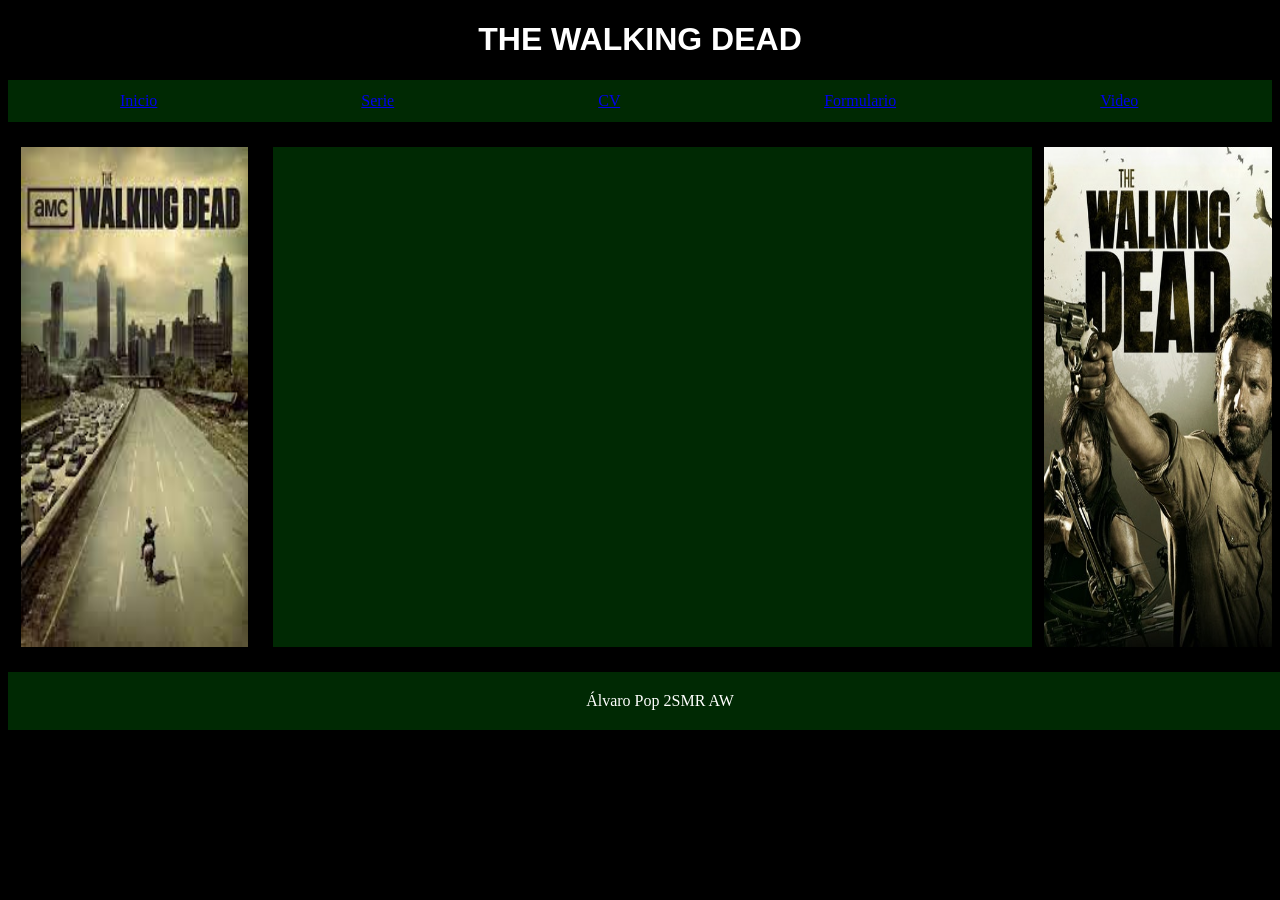
<file: proyecto/index.html>
<!DOCTYPE html>
<html lang="es">
<head>
  <meta charset="UTF-8">
  <meta http-equiv="X-UA-Compatible" content="IE=edge">
  <meta name="viewport" content="width=device-width, initial-scale=1.0">
  <title>Proyecto</title>
  <link rel="stylesheet" type="text/css" href="style.css">
</head>
<body>
    <header>
      <h1>THE WALKING DEAD</h1>
    </header>
    <nav>
      <div class="caja1">
      <a href="inicio.html">Inicio</a>
    </div>
      <div class="caja1">
        <a href="serie.html">Serie</a>
      </div>
      <div class="caja1">
        <a href="cv.html">CV</a>
      </div>
      <div class="caja1">
        <a href="formulario.html">Formulario</a>
      </div>
      <div class="caja1">
       <a href="video.html">Video</a>
      </div>
    </nav>
    <div class="caja2">
        <img src="./foto.jfif" alt="foto" class="imagen1">
    </div>
    <div class="caja3">

    </div>
    <div class="caja4">
      <img src="./foto2.jpg" alt="foto" class="imagen2">
    </div>
    <footer>Álvaro Pop 2SMR AW</footer>
  </body>
</html>
</file>
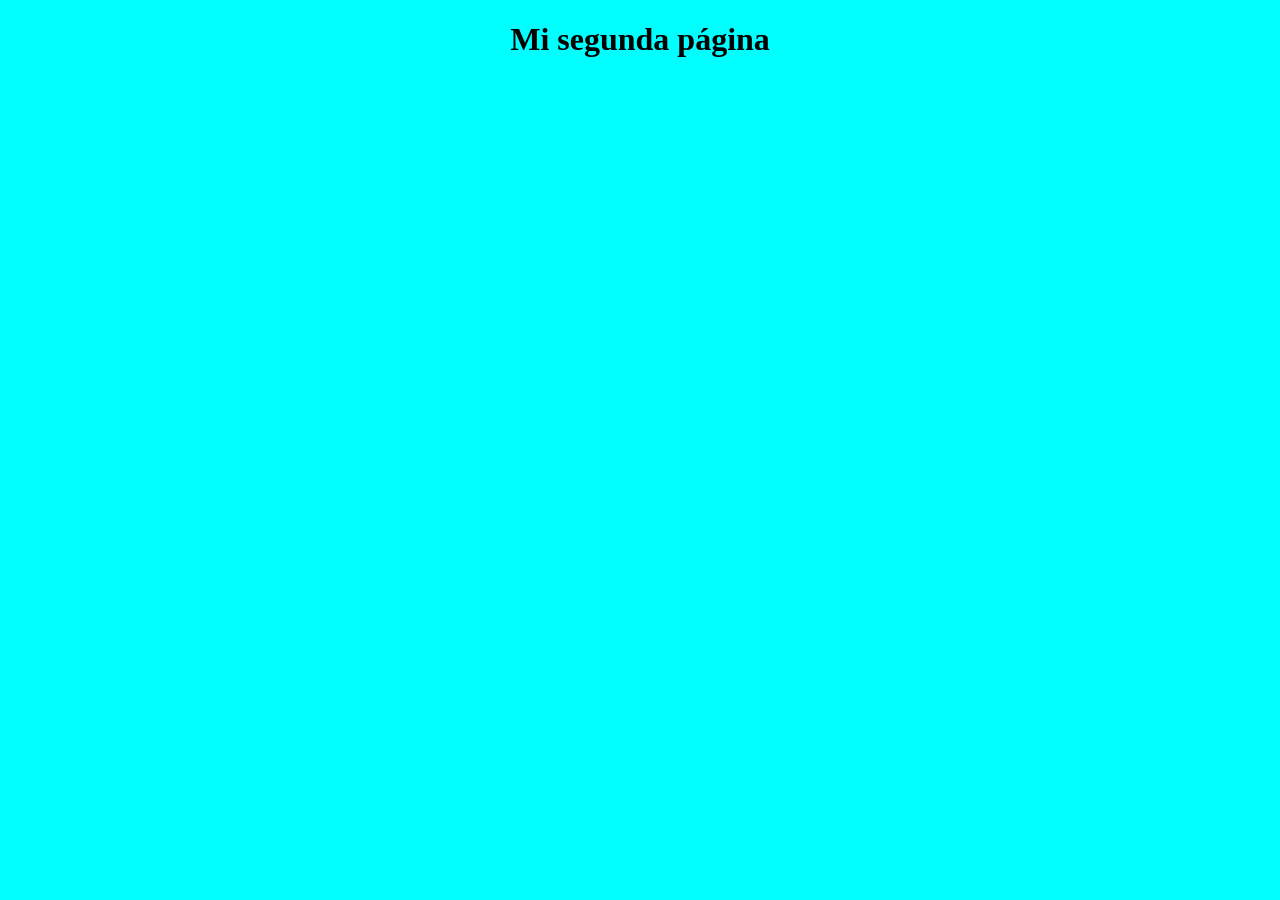
<file: ejer/visual2.html>
<!DOCTYPE html>
<html>
    <head>
        <title>Segunda p&aacute;gina de visual</title>
    </head>
    <body style="background-color:aqua;">
    </body>
        <center><h1>Mi segunda p&aacute;gina</h1></center>
</html>
</file>
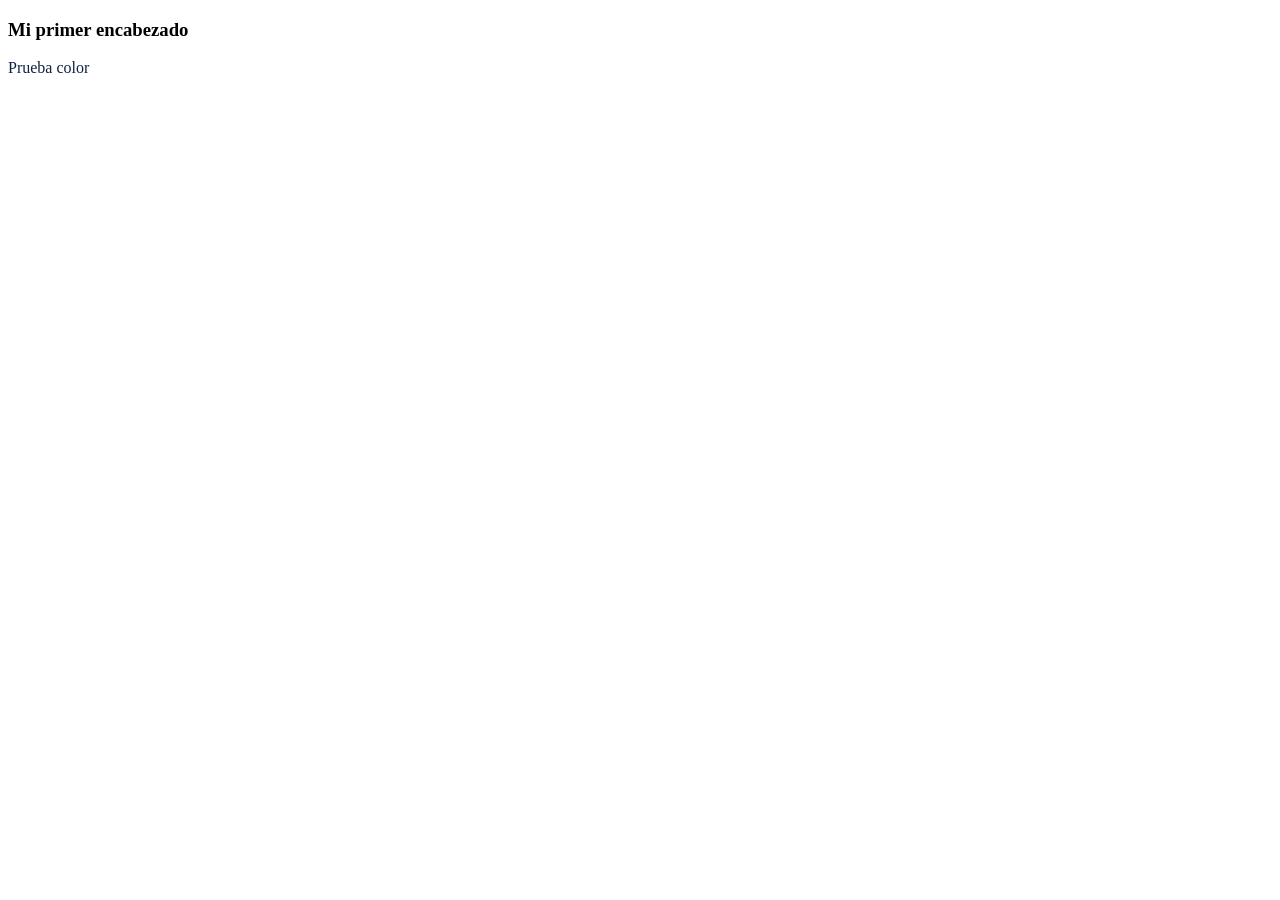
<file: ejer/visual3.html>
<!DOCTYPE html>
<html lang="en">
  <head>
    <meta charset="UTF-8" />
    <meta http-equiv="X-UA-Compatible" content="IE=edge" />
    <meta name="viewport" content="width=device-width, initial-scale=1.0" />
    <title>Document</title>
  </head>
  <body>
    <h3>Mi primer encabezado</h3>
    <p style="color: #112241">Prueba color</p>
  </body>
</html>
</file>
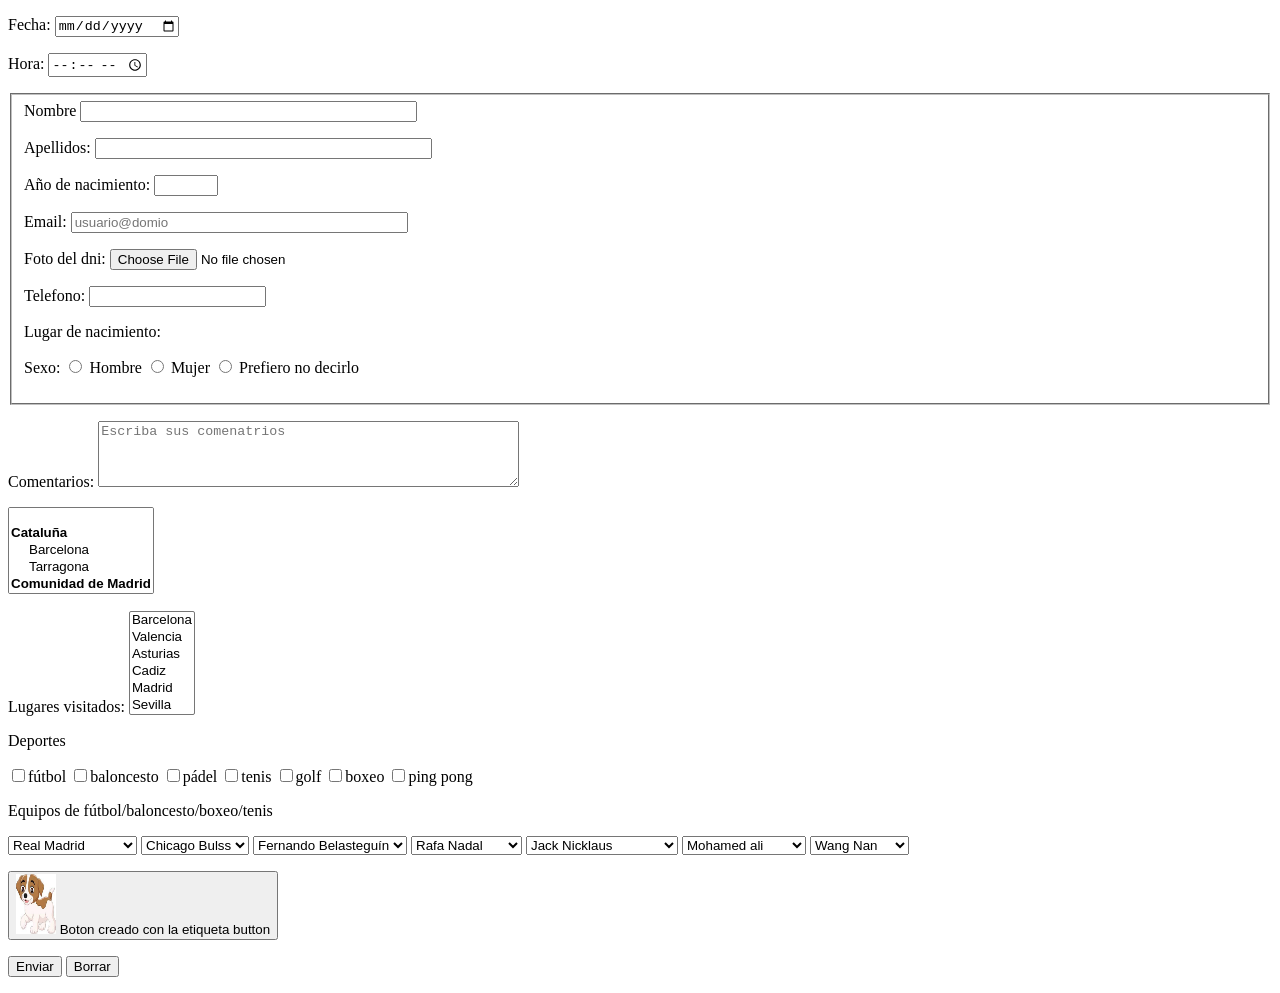
<file: formulario/formulario.html>
<!DOCTYPE html>
<html lang="es">
<head>
    <meta charset="UTF-8">
    <meta http-equiv="X-UA-Compatible" content="IE=edge">
    <meta name="viewport" content="width=device-width, initial-scale=1.0">
    <title>Ejercicio Formulario</title>
</head>
<body>
    <form action="procesarforumlario.php" method="get">
            <p>Fecha: <input type="date" name="fecha"></p>
            <p>Hora: <input type="time" name="hora"></p>
            <fieldset>
                <label for="nombre1">Nombre</label>
             <input type="text" name="nombre" id="nombre1" size="40"></p>
            <p>Apellidos: <input type="text" name="apellidos" size="40"></p>
            <p>Año de nacimiento: <input type="number" name="nacido" min="1900" max="2022"></p>
            <p>Email: <input type="email" name="email" size="40" required="" placeholder="usuario@domio"></p>
            <p>Foto del dni: <input type="file" name="foto dni"></p>
            <p>Telefono: <input type="number" name="telefono"></p>
            <p>Lugar de nacimiento:</p>
            <p>Sexo:
              <input type="radio" name="hm" value="h"> Hombre
              <input type="radio" name="hm" value="m"> Mujer
              <input type="radio" name="hm" value="p"> Prefiero no decirlo
            </p>
        </fieldset>
        <p>Comentarios: <textarea name="Comentarios:" cols="50" rows="4" placeholder="Escriba sus comenatrios"></textarea></p>
        <select name="menu1" size="5" multiple>
            <option value=""></option>
            <optgroup label="Cataluña">
            <option value="Barcelona">Barcelona</option>
            <option value="Barcelona">Tarragona</option>
        </optgroup>
            <optgroup label="Comunidad de Madrid">
            <option value="Madrid">Madrid</option>
        </optgroup>
            <optgroup label="Pais Vasco">
            <option value="Pais Vasco">Bilbao</option>
        </optgroup>
    </select>
</p>
<p>Lugares visitados: <select name="Lugaresvisitados[]" size="6" multiple>
    <option value="Barcelona">Barcelona</option>
   <option value="Valencia">Valencia</option>
    <option value="Asturias">Asturias</option>
    <option value="Cadiz">Cadiz</option>
    <option value="Madrid">Madrid</option>
    <option value="Sevilla">Sevilla</option>
 </select>
</p>
            <p>Deportes</p>
                <input type="checkbox" name="futbol">fútbol
                <input type="checkbox" name="baloncesto">baloncesto
                <input type="checkbox" name="padel">pádel
                <input type="checkbox" name="tenis">tenis
                <input type="checkbox" name="golf">golf
                <input type="checkbox" name="boxeo">boxeo
                <input type="checkbox" name="ping pong">ping pong
          
                <p>Equipos de fútbol/baloncesto/boxeo/tenis</p>
                    <select name="menu">
                        <option value="1">Real Madrid</option>
                        <option value="2">Barcelona</option>
                        <option value="3">Atlético de Madrid</option>
                        <option value="4">Valencia</option>
                    </select>
                    
                    <select name="menu2">
                        <option value="1">Chicago Bulss</option>
                        <option value="2">Lakers</option>
                        <option value="3">Warriors</option>
                        <option value="4">Celtics</option>
                  </select>
                  <select name="menu3">
                    <option value="1">Fernando Belasteguín</option>
                    <option value="2">Pablo Lima</option>
                    <option value="3">Juan Lebrón</option>
                    <option value="4">Juan Martín Díaz</option>
      </select>
      <select name="menu4">
        <option value="1">Rafa Nadal</option>
        <option value="2">Federer</option>
        <option value="3">Alcaraz</option>
        <option value="4">Novak Đoković</option>
</select>
<select name="menu5">
    <option value="1">Jack Nicklaus</option>
    <option value="2">Bernhard Langer</option>
    <option value="3">Severiano Ballesteros</option>
    <option value="4">Nick Faldo</option>
</select>
                  <select name="menu6">
                    <option value="1">Mohamed ali</option>
                    <option value="2">Myke tyson</option>
                    <option value="3">Manny Pacquiao</option>
                    <option value="4">George Foreman</option>
              </select>
              <select name="menu7">
                <option value="1">Wang Nan</option>
                <option value="2">Liu Shiwen</option>
                <option value="3">Ding Ning</option>
                <option value="4">Deng Yaping</option>
          </select>
          <p>
                <button>
                <img src="img/perro.jpeg" alt="perro" width="40" height="60">
                    Boton creado con la etiqueta button
                </button>
          </p>
          <p>
            <input type="submit" value="Enviar">
            <input type="reset" value="Borrar">
          </p>
          </form>
</body>
</html>
</file>
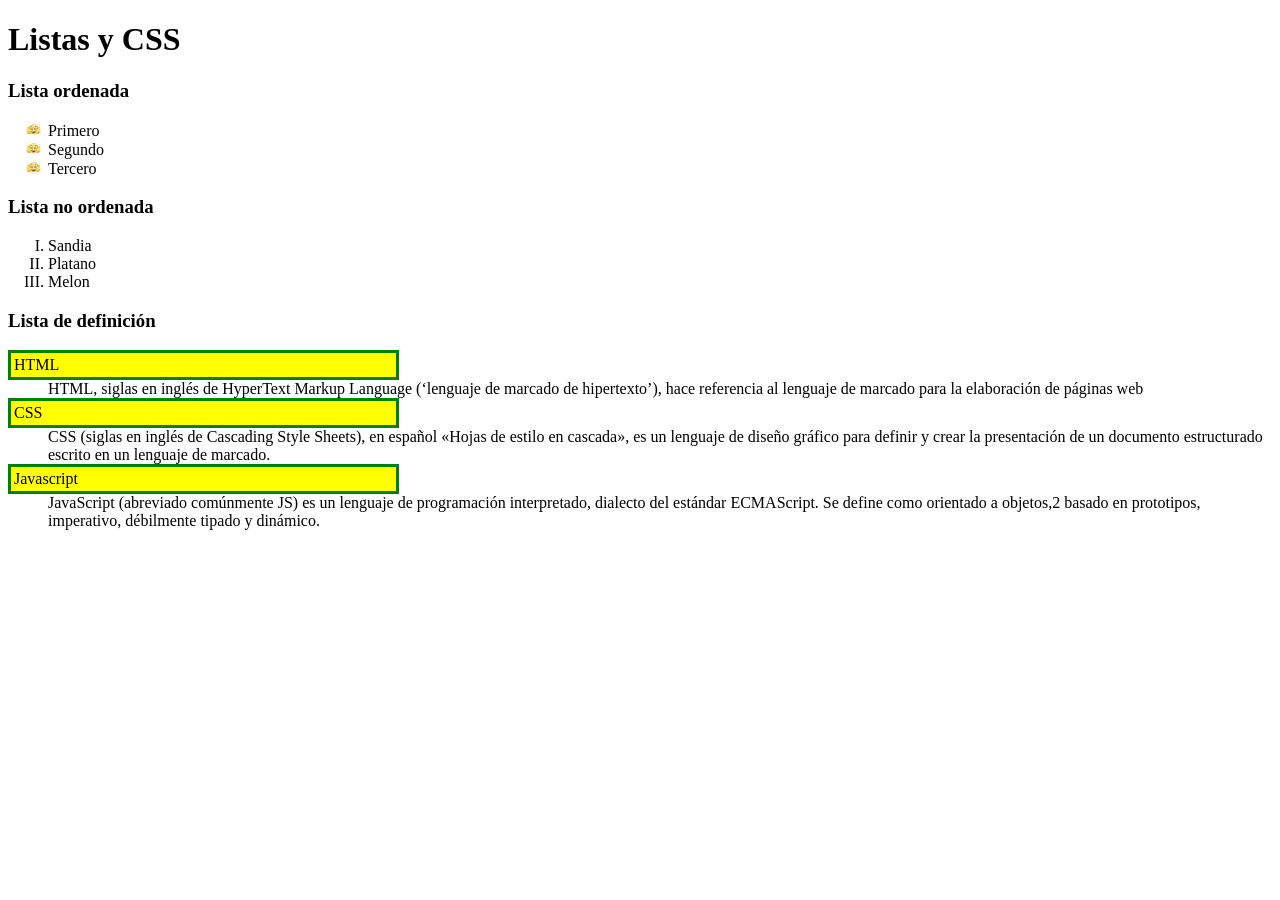
<file: lista/listas.html>
<!DOCTYPE html>
<html lang="en">
<head>
    <meta charset="UTF-8">
    <meta http-equiv="X-UA-Compatible" content="IE=edge">
    <meta name="viewport" content="width=device-width, initial-scale=1.0">
    <title>Document</title>
    <link rel="stylesheet" href="style.css"
</head>
<body>
     <h1>Listas y CSS</h1>
     <h3>Lista ordenada</h3>
     <ol>
         <li>Primero</li>
         <li>Segundo</li>
         <li>Tercero</li>
     </ol>
 <h3>Lista no ordenada</h3>
     <ul>
         <li>Sandia</li>
         <li>Platano</li>
         <li>Melon</li>
     </ul>
 <h3>Lista de definición</h3>
     <dl>
            <dt class="personalizado">HTML</dt>
            <dd>HTML, siglas en inglés de HyperText Markup Language (‘lenguaje de marcado de hipertexto’), hace referencia al lenguaje de marcado para la elaboración de páginas web</dd>

            <dt class="personalizado">CSS</dt>
            <dd>CSS (siglas en inglés de Cascading Style Sheets), en español «Hojas de estilo en cascada», es un lenguaje de diseño gráfico para definir y crear la presentación de un documento estructurado escrito en un lenguaje de marcado.</dd>

            <dt class="personalizado">Javascript</dt>
            <dd>JavaScript (abreviado comúnmente JS) es un lenguaje de programación interpretado, dialecto del estándar ECMAScript. Se define como orientado a objetos,2​ basado en prototipos, imperativo, débilmente tipado y dinámico.</dd>
     </dl>
</body>
</html>
</file>
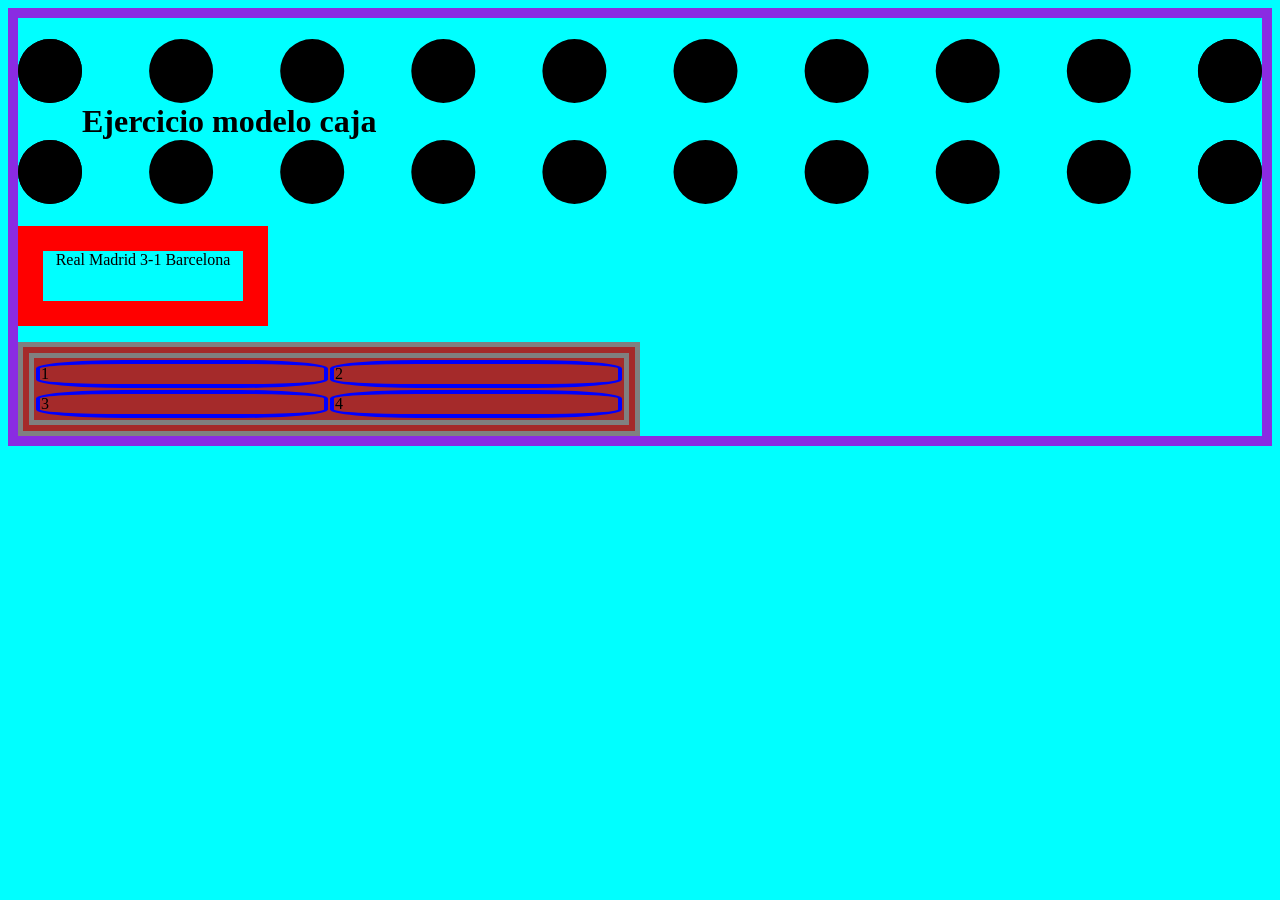
<file: modelodecaja/modelodecaja.html>
<!DOCTYPE html>
<html lang="en">
<head>
    <meta charset="UTF-8">
    <meta http-equiv="X-UA-Compatible" content="IE=edge">
    <meta name="viewport" content="width=device-width, initial-scale=1.0">
    <title>Document</title>
    <link rel="stylesheet" href="caja.css">
</head>
<body>
    <h1>Ejercicio modelo caja</h1>
    <p>Real Madrid 3-1 Barcelona</p>
    <table>
    <tr>
        <td>1</td>
        <td>2</td>
    </tr>
    <tr>
        <td>3</td>
        <td>4</td>
    </tr>
    </table>
</body>
</html>
</file>
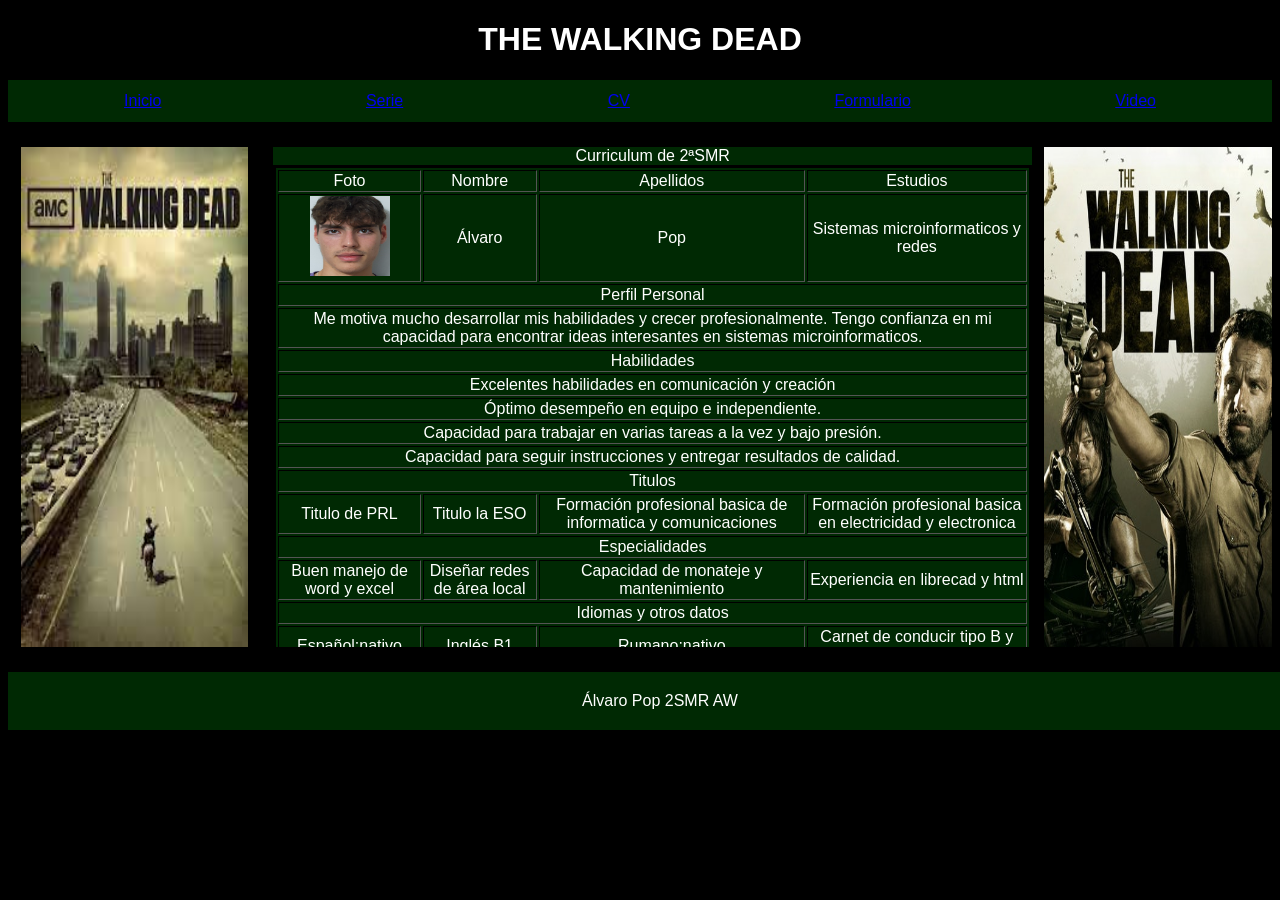
<file: proyecto/CV.html>
<!DOCTYPE html>
<html lang="es">
<head>
    <meta charset="UTF-8">
    <meta http-equiv="X-UA-Compatible" content="IE=edge">
    <meta name="viewport" content="width=device-width, initial-scale=1.0">
    <title>Document</title>
    <link rel="stylesheet" type="text/css" href="style.css">
</head>
<body>
    <header>
    <header>
        <h1>THE WALKING DEAD</h1>
      </header>
      <nav>
        <div class="caja1">
        <a href="inicio.html">Inicio</a>
      </div>
        <div class="caja1">
          <a href="serie.html">Serie</a>
        </div>
        <div class="caja1">
          <a href="cv.html">CV</a>
        </div>
        <div class="caja1">
          <a href="formulario.html">Formulario</a>
        </div>
        <div class="caja1">
         <a href="video.html">Video</a>
        </div>
      </nav>
      <div class="caja2">
          <img src="./foto.jfif" alt="foto" class="imagen1">
      </div>
      <div class="caja3">
        <table class="tabla" border="3px">
            <caption>Curriculum de 2ªSMR</caption>
            <tr align="center">
                <td>Foto</td>
                <td>Nombre</td>
                <td>Apellidos</td>
                <td>Estudios</td>
            </tr>
            <tr align="center">
                <td><img src="./alvaro.png" alt="foto" width="80px" height="80px"></td>
                <td>Álvaro</td>
                <td >Pop</td>
                <td>Sistemas microinformaticos y redes</td>
            </tr>
            <tr align="center">
                <td colspan="4">Perfil Personal</td>
            </tr>
            <tr align="center">
                <td colspan="4">Me motiva mucho desarrollar mis habilidades y crecer profesionalmente. Tengo confianza en mi capacidad para encontrar ideas interesantes en sistemas microinformaticos.</td>
            </tr>
            <tr align="center">
                <td colspan="4">Habilidades</td>
            </tr>
            <tr align="center">
                <td colspan="4">Excelentes habilidades en comunicación y creación</td>
            </tr>
            <tr align="center">
                <td colspan="4">Óptimo desempeño en equipo e independiente.</td>
            </tr>
            <tr align="center">
                <td colspan="4">Capacidad para trabajar en varias tareas a la vez y bajo presión.</td>
            </tr>
            <tr align="center">
                <td colspan="4">Capacidad para seguir instrucciones y entregar resultados de calidad.</td>
            </tr>
            <tr align="center">
                <td colspan="4">Titulos</td>
            </tr>
            <tr align="center">
                <td>Titulo de PRL</td>
                <td>Titulo la ESO</td>
                <td>Formación profesional basica de informatica y comunicaciones</td>
                <td>Formación profesional basica en electricidad y electronica</td>
            </tr>
            <tr align="center">
                <td colspan="4">Especialidades</td>
            </tr>
            <tr align="center">
                <td>Buen manejo de word y excel</td>
                <td>Diseñar redes de área local</td>
                <td>Capacidad de monateje y mantenimiento</td>
                <td>Experiencia en librecad y html</td>
            </tr>
            <tr align="center">
                <td colspan="4">Idiomas y otros datos</td>
            </tr>
            <tr align="center">
                <td>Español:nativo</td>
                <td>Inglés B1</td>
                <td>Rumano:nativo</td>
                <td>Carnet de conducir tipo B y vehiculo propio</td>
            </tr>
            <tr align="center">
                <td colspan="4">Contactos</td>
            </tr>
            <tr align="center">
                <td>Pais:España</td>
                <td>Provincia: Madrid</td>
                <td>Correo: alvaropop22@gmail.com</td>
                <td>Telefono: 642843493</td>
            </tr>
        </table>
      </div>
      <div class="caja4">
        <img src="./foto2.jpg" alt="foto" class="imagen2">
      </div>
      <footer>Álvaro Pop 2SMR AW</footer>
</body>
</html>
</file>
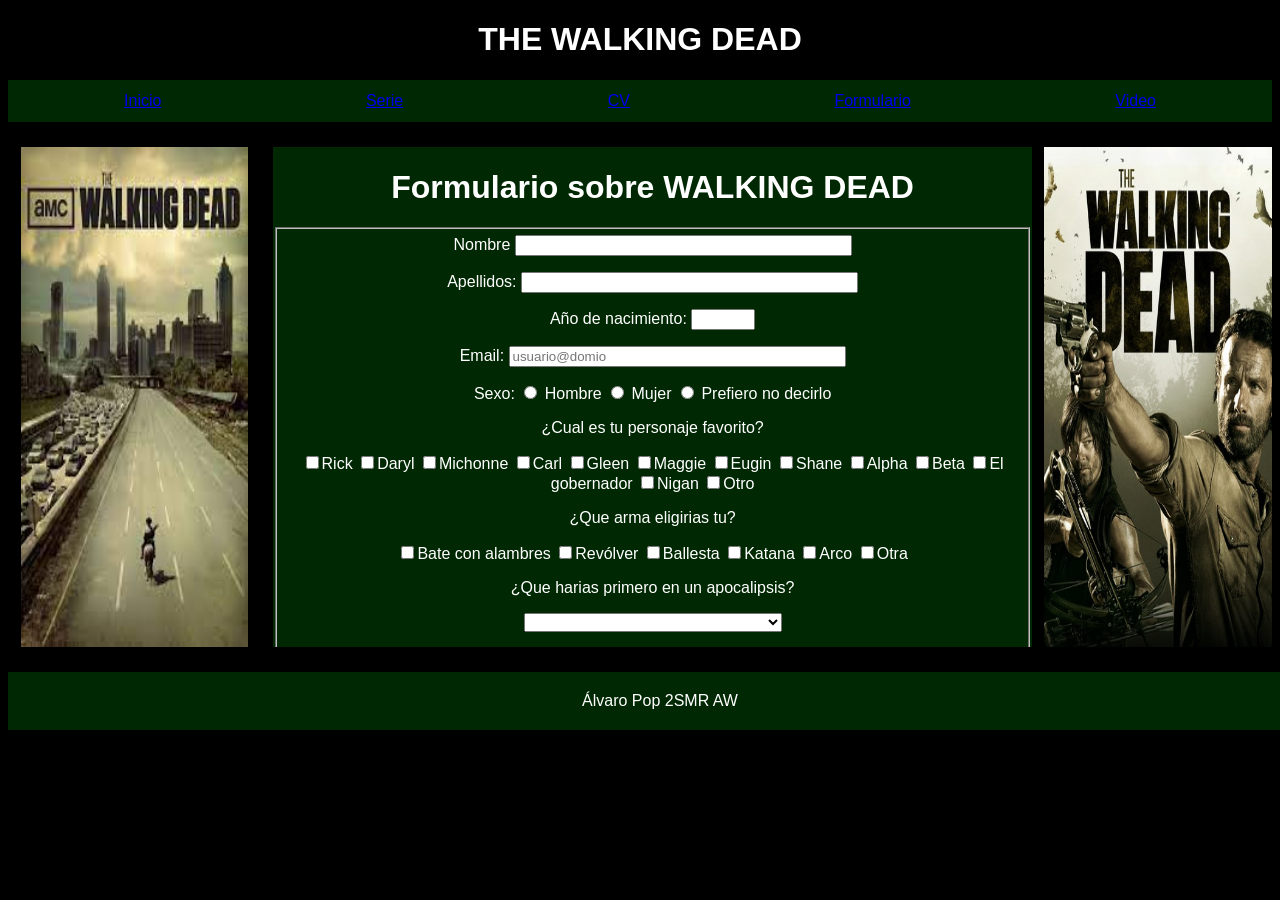
<file: proyecto/formulario.html>
<!DOCTYPE html>
<html lang="es">
<head>
    <meta charset="UTF-8">
    <meta http-equiv="X-UA-Compatible" content="IE=edge">
    <meta name="viewport" content="width=device-width, initial-scale=1.0">
    <title>Document</title>
    <link rel="stylesheet" type="text/css" href="style.css">
</head>

<body>
    <header>
        <header>
            <h1>THE WALKING DEAD</h1>
          </header>
          <nav>
            <div class="caja1">
              <a href="index.html">Inicio</a>
            </div>
            <div class="caja1">
              <a href="serie.html">Serie</a>
            </div>
            <div class="caja1">
              <a href="cv.html">CV</a>
            </div>
            <div class="caja1">
              <a href="formulario.html">Formulario</a>
            </div>
            <div class="caja1">
              <a href="video.html">Video</a>
            </div>
          </nav>
          <div class="caja2">
            <img src="./foto.jfif" alt="foto" class="imagen1">
          </div>
      <div class="caja3">
        <h1>Formulario sobre WALKING DEAD</h1>
        <form action="procesarforumlario.php" method="get"></form>
        <fieldset>
            <label for="nombre1">Nombre</label>
            <input type="text" name="nombre" id="nombre1" size="40"></p>
            <p>Apellidos: <input type="text" name="apellidos" size="40"></p>
            <p>Año de nacimiento: <input type="number" name="nacido" min="1900" max="2022"></p>
            <p>Email: <input type="email" name="email" size="40" required="" placeholder="usuario@domio"></p>
            <p>Sexo:
                <input type="radio" name="hm" value="h"> Hombre
                <input type="radio" name="hm" value="m"> Mujer
                <input type="radio" name="hm" value="p"> Prefiero no decirlo
                <p>¿Cual es tu personaje favorito?</p>
                <input type="checkbox" name="Rick">Rick
                <input type="checkbox" name="Daryl">Daryl
                <input type="checkbox" name="Michonne">Michonne
                <input type="checkbox" name="Carl">Carl
                <input type="checkbox" name="Gleen">Gleen
                <input type="checkbox" name="Maggie">Maggie
                <input type="checkbox" name="Eugin">Eugin
                <input type="checkbox" name="Shane">Shane
                <input type="checkbox" name="Alpha">Alpha
                <input type="checkbox" name="Beta">Beta
                <input type="checkbox" name="El gobernador">El gobernador
                <input type="checkbox" name="Nigan">Nigan
                <input type="checkbox" name="Otro">Otro
                <p>¿Que arma eligirias tu?</p>
                <input type="checkbox" name="Bate">Bate con alambres
                <input type="checkbox" name="Revólver">Revólver
                <input type="checkbox" name="Ballesta">Ballesta
                <input type="checkbox" name="Katana">Katana
                <input type="checkbox" name="Arco">Arco
                <input type="checkbox" name="Otra">Otra
                <p>¿Que harias primero en un apocalipsis?</p>
                <select name="menu">
                  <option value="1"></option>
                    <option value="2">Me escondo hasta que pase algo</option>
                    <option value="3">Salgo a explorar</option>
                    <option value="4">Reuno un grupo tan fuerte como SMR</option>
                    <option value="5">Intentaria proteger solo a los que quiero</option>
                    <option value="6">Otra cosa</option>
                </select>
                <p>Comentarios:<input type="checkbox" name="futbol">spoiler<br> 
                    <textarea name="Comentarios:" cols="50" rows="4" placeholder="Escriba sus comenatrios"></textarea></p>
                <p>
                    <input type="submit" value="Enviar">
                    <input type="reset" value="Borrar">
                  </p>
        </fieldset>
      </div>
      <div class="caja4">
        <img src="./foto2.jpg" alt="foto" class="imagen2">
      </div>
      <footer>Álvaro Pop 2SMR AW</footer>
</body>
</html>
</file>
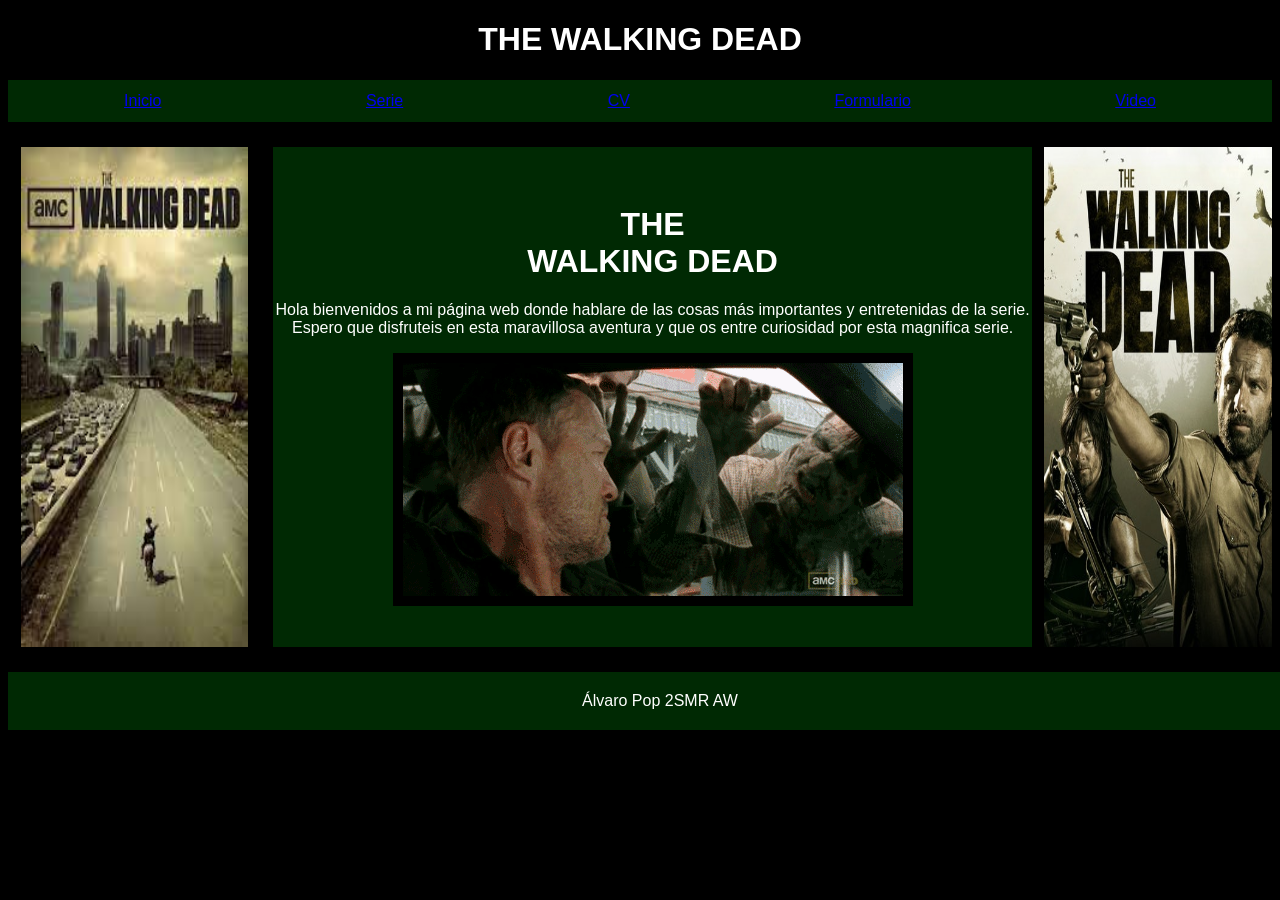
<file: proyecto/inicio.html>
<!DOCTYPE html>
<html lang="es">
<head>
    <meta charset="UTF-8">
    <meta http-equiv="X-UA-Compatible" content="IE=edge">
    <meta name="viewport" content="width=device-width, initial-scale=1.0">
    <title>Document</title>
    <link rel="stylesheet" type="text/css" href="style.css">
</head>
<body>
  <header>
    <header>
        <h1>THE WALKING DEAD</h1>
      </header>
      <nav>
        <div class="caja1">
        <a href="inicio.html">Inicio</a>
      </div>
        <div class="caja1">
          <a href="serie.html">Serie</a>
        </div>
        <div class="caja1">
          <a href="cv.html">CV</a>
        </div>
        <div class="caja1">
          <a href="formulario.html">Formulario</a>
        </div>
        <div class="caja1">
         <a href="video.html">Video</a>
        </div>
      </nav>
      <div class="caja2">
          <img src="./foto.jfif" alt="foto" class="imagen1">
      </div>
      <div class="caja3">
                    <center><h1><br>THE<br>WALKING DEAD</h1>
                <p>Hola bienvenidos a mi página web donde hablare de las cosas más importantes y entretenidas de la serie. Espero que disfruteis en esta maravillosa aventura y que os entre curiosidad por esta magnifica serie.</p></center>
        <center><img src="./gif1.gif" alt="gif" class="gif"></center>
      </div>
      <div class="caja4">
        <img src="./foto2.jpg" alt="foto" class="imagen2">
      </div>
      <footer>Álvaro Pop 2SMR AW</footer>
</body>
</html>
</file>
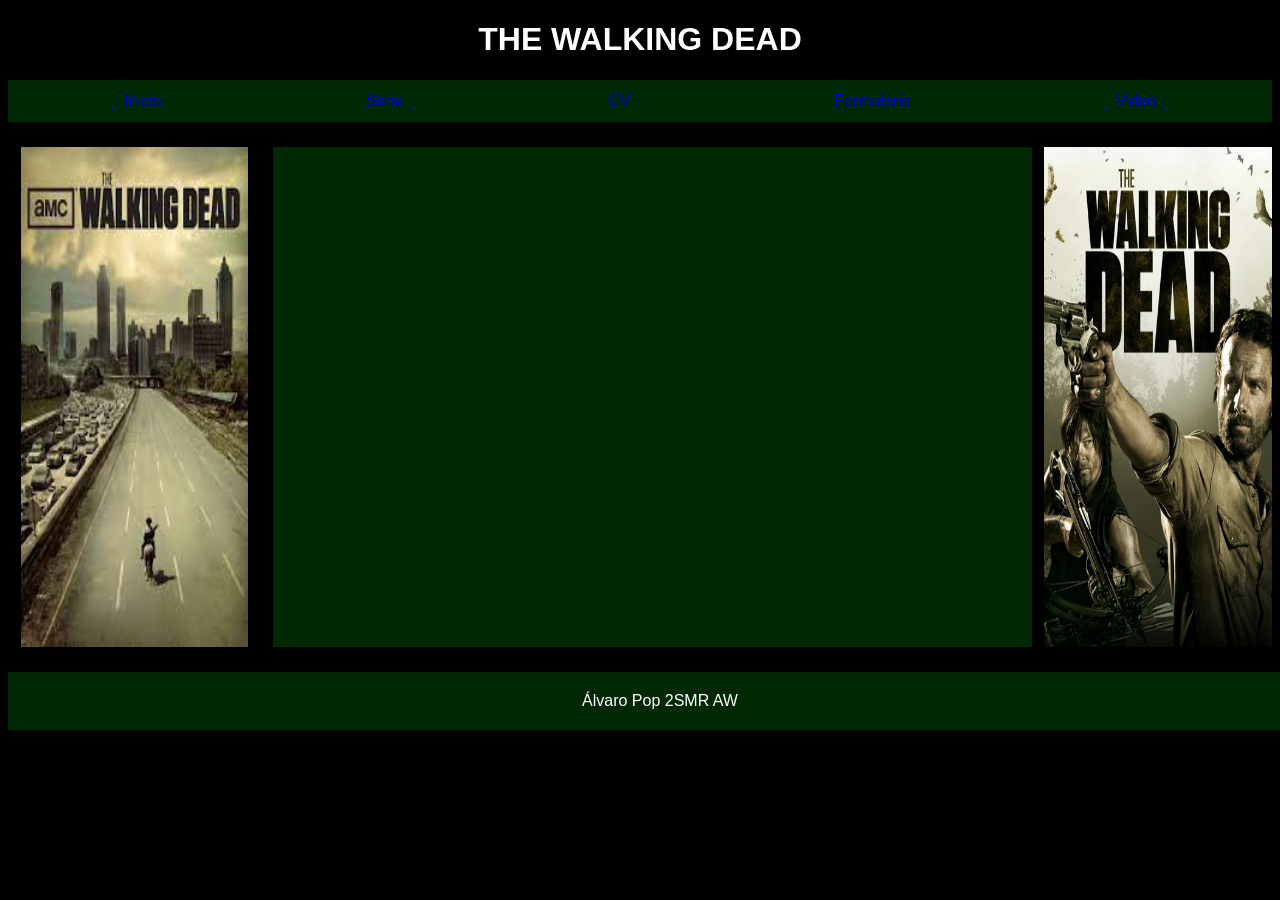
<file: proyecto/video.html>
<!DOCTYPE html>
<html lang="en">
<head>
    <meta charset="UTF-8">
    <meta http-equiv="X-UA-Compatible" content="IE=edge">
    <meta name="viewport" content="width=device-width, initial-scale=1.0">
    <title>Document</title>
    <link rel="stylesheet" type="text/css" href="style.css">
</head>
<body>
    <header>
    <header>
        <h1>THE WALKING DEAD</h1>
      </header>
      <nav>
        <div class="caja1">
        <a href="inicio.html">Inicio</a>
      </div>
        <div class="caja1">
          <a href="serie.html">Serie</a>
        </div>
        <div class="caja1">
          <a href="cv.html">CV</a>
        </div>
        <div class="caja1">
          <a href="formulario.html">Formulario</a>
        </div>
        <div class="caja1">
         <a href="video.html">Video</a>
        </div>
      </nav>
      <div class="caja2">
          <img src="./foto.jfif" alt="foto" class="imagen1">
      </div>
      <div class="caja3">
        <iframe width="1200" height="500" src="https://www.youtube.com/embed/XD4aX5PIt1s" title="YouTube video player" frameborder="0" allow="accelerometer; autoplay; clipboard-write; encrypted-media; gyroscope; picture-in-picture" allowfullscreen></iframe>
      </div>
      <div class="caja4">
        <img src="./foto2.jpg" alt="foto" class="imagen2">
      </div>
      <footer>Álvaro Pop 2SMR AW</footer>
</body>
</html>
</file>
<file: proyecto/style.css>
body {
    background-color: black;
  }
  header {
    color: white;
    text-align: center;
    font-family: Impact, Haettenschweiler, 'Arial Narrow Bold', sans-serif;
  }
  
  nav .caja1 {
    color: white;
    display: inline;
    padding: 100px;
  }
  
  nav {
    background-color: #002903;
    padding: 12px;
  }
  
  .caja2 {
    background-color: #002903;
    color: white;
    height: 500px;
    margin-top: 2%;
    margin-left: 1%;
    float: left;
    width: 18%;
  }
  
  .imagen1{
      width: 100%;
      height: 500px;
  }
  
  .caja3 {
    background-color: #002903;
    color: white;
    float: left;
    margin-top: 2%;
    margin-left: 2%;
    height: 500px;
    width: 60%;
    overflow-y: scroll;
  }

  .lista{
    list-style-type: disc;
  }

  .tabla{
    border: solid black;
    text-align: center;
  }

  .gif{
    border-style: solid;
    border-width: 10px;
    border-color: black;
    font-size: 1em;
  }

  .video{
    float: right;
    margin-right: 2%;
    margin-top: 1%;
    width: 500px;
    height: 400px;
  }


  font{
    color: black;
    font-size: x-large;
    font-family: Impact, Haettenschweiler, 'Arial Narrow Bold', sans-serif;
  }
  
  .imagen3{
    height: 280px;
    width: 60%;
  }

  .imagen2{
      width: 100%;
      height: 500px;
  }

section.courses{
  float: left;
  margin-left: 3%;
}

  .course{
    border: 2px solid black;
    border-radius: 10px;
    font-size: 0.90em;
    float: left;
    padding: 10px;
    margin-top: 2%;
    text-align: left;
    width: 200px;
    height: 465px;
  }

  .course img{
    width: 200px;
    height: 300px;
  }


  .caja4 {
    background-color: #002903;
    color: white;
    float: right;
    margin-top: 2%;
    width: 18%;
    height: 490px;
  }
  
  footer {
    background-color: #002903;
    color: white;
    float: left;
    margin-top: 2%;
    padding: 20px;
    width: 100%;
    text-align: center;
  }
</file>
<file: lista/style.css>
ul{
    list-style: upper-roman;
}
ol{
    list-style-image: url(./img/emoticono.jpeg);
}
dt.personalizado{
    background-color: yellow;
    border-color: green;
    border-width: 3px;
    border-style: solid;
    padding: 3px;
    width: 30%;
}
</file>
<file: modelodecaja/caja.css>
p {
    width: 200px;
    height: 50px;
    box-sizing: content-box;
    border: red 25px solid;
    text-align: center;
}
body{
    border-style: solid;
    border-width: 10px;
    border-color: blueviolet;
    background-color: aqua;
    font-size: 1em;
}
h1{
    border-style: dotted;
    border-width: 2em;
}
 table{
    border-style: double;
    border-width: 1rem;
    background-color: brown;
    height: 50%;
    width: 50%;
 }
 tr{
    border: 1rem blue solid;
    border-radius: 15%;
 }
 td{
    border: 0.3rem blue solid;
    border-radius: 30%;
 }
</file>
